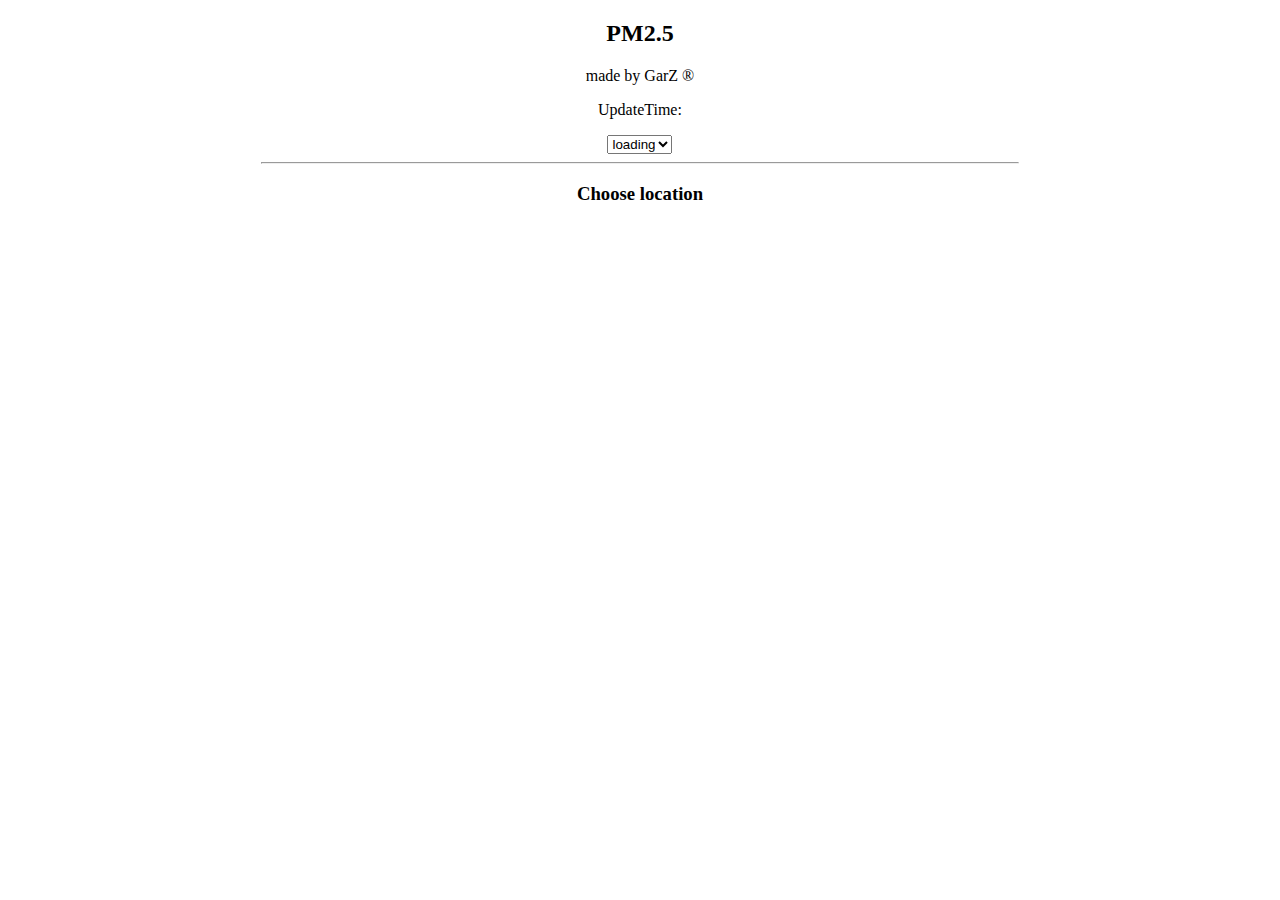
<file: index.html>
<!DOCTYPE html>
<html lang="en">
<head>
    <meta charset="UTF-8">
    <meta http-equiv="X-UA-Compatible" content="IE=edge">
    <meta name="viewport" content="width=device-width, initial-scale=1.0">
    <title>PM2.5資訊（每小時更新）</title>
    <link rel="stylesheet" href="style.css">
</head>
<body>
    <div class="header">
        <h2>PM2.5</h2><span>made by GarZ &reg;</span>
        <p>UpdateTime: <em id="updateTime"></em></p>
        <select name="縣市" id="location">
            <option value="test">loading</option>
        </select>
        <hr>
    </div>
    <div class="container">
            
            <h3><span id="TitleCountry">Choose location</span>
            <div class="info">
                
            </div>
    </div>

    <script src="main.js"></script>
</body>
</html>
</file>
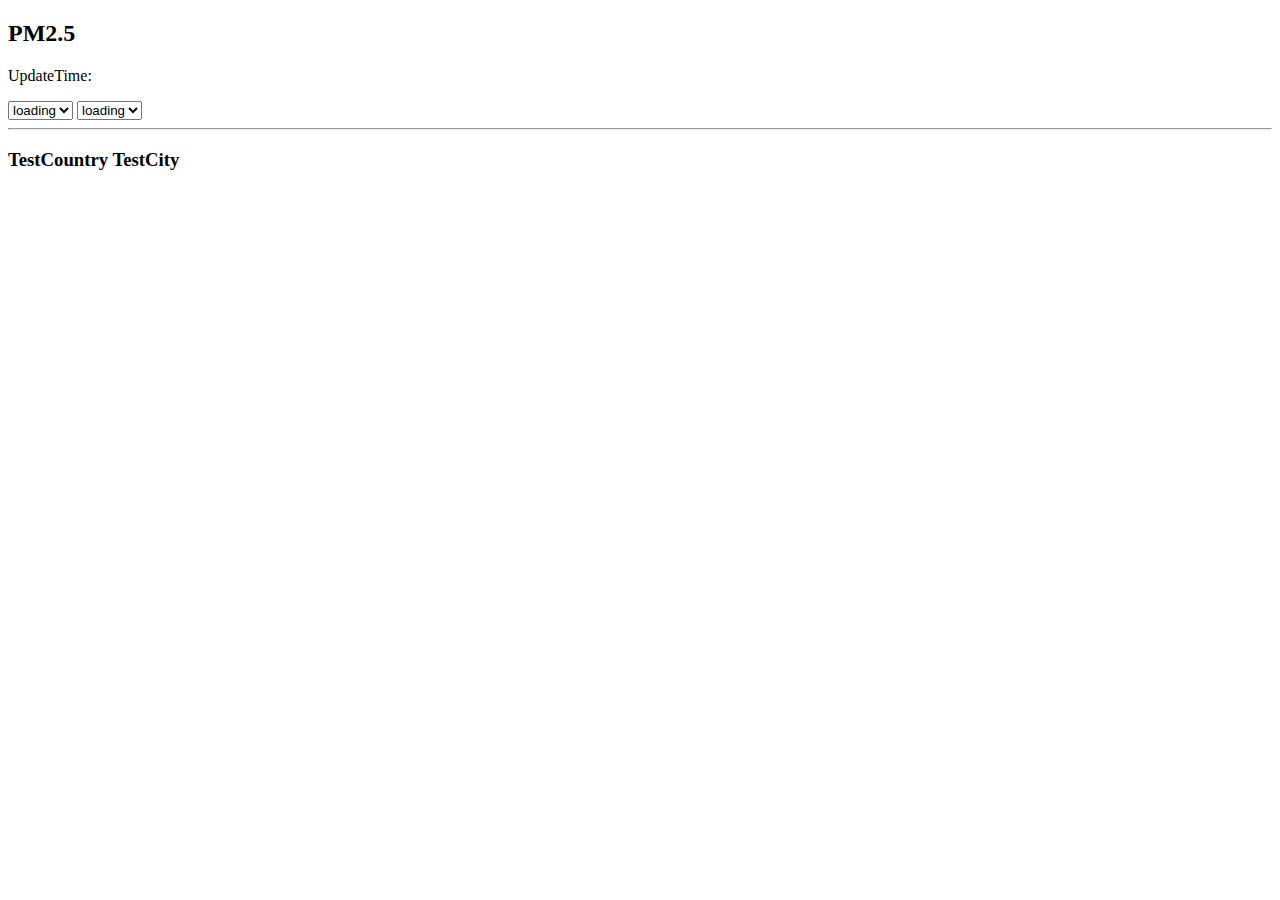
<file: PM2.5/index.html>
<!DOCTYPE html>
<html lang="en">
<head>
    <meta charset="UTF-8">
    <meta http-equiv="X-UA-Compatible" content="IE=edge">
    <meta name="viewport" content="width=device-width, initial-scale=1.0">
    <title>Document</title>
</head>
<body>
    <div class="header">
        <h2>PM2.5</h2>
        <p>UpdateTime: <em id="updateTime"></em></p>
        <select name="縣市" id="location">
            <option value="test">loading</option>
        </select>

        <select name="城鎮" id="city">
            <option value="test">loading</option>
        </select>
    </div>
    <div class="container">
            <hr>
            <h3><span id="TitleCountry">TestCountry</span>  <span id="TitleCity">TestCity</span></h3>

        
    </div>

    <script src="main.js"></script>
</body>
</html>
</file>
<file: style.css>
.header{
   margin: auto;
   text-align: center;
   width: 60%;
}
.container{
    margin: auto;
    text-align: center;
}
</file>
